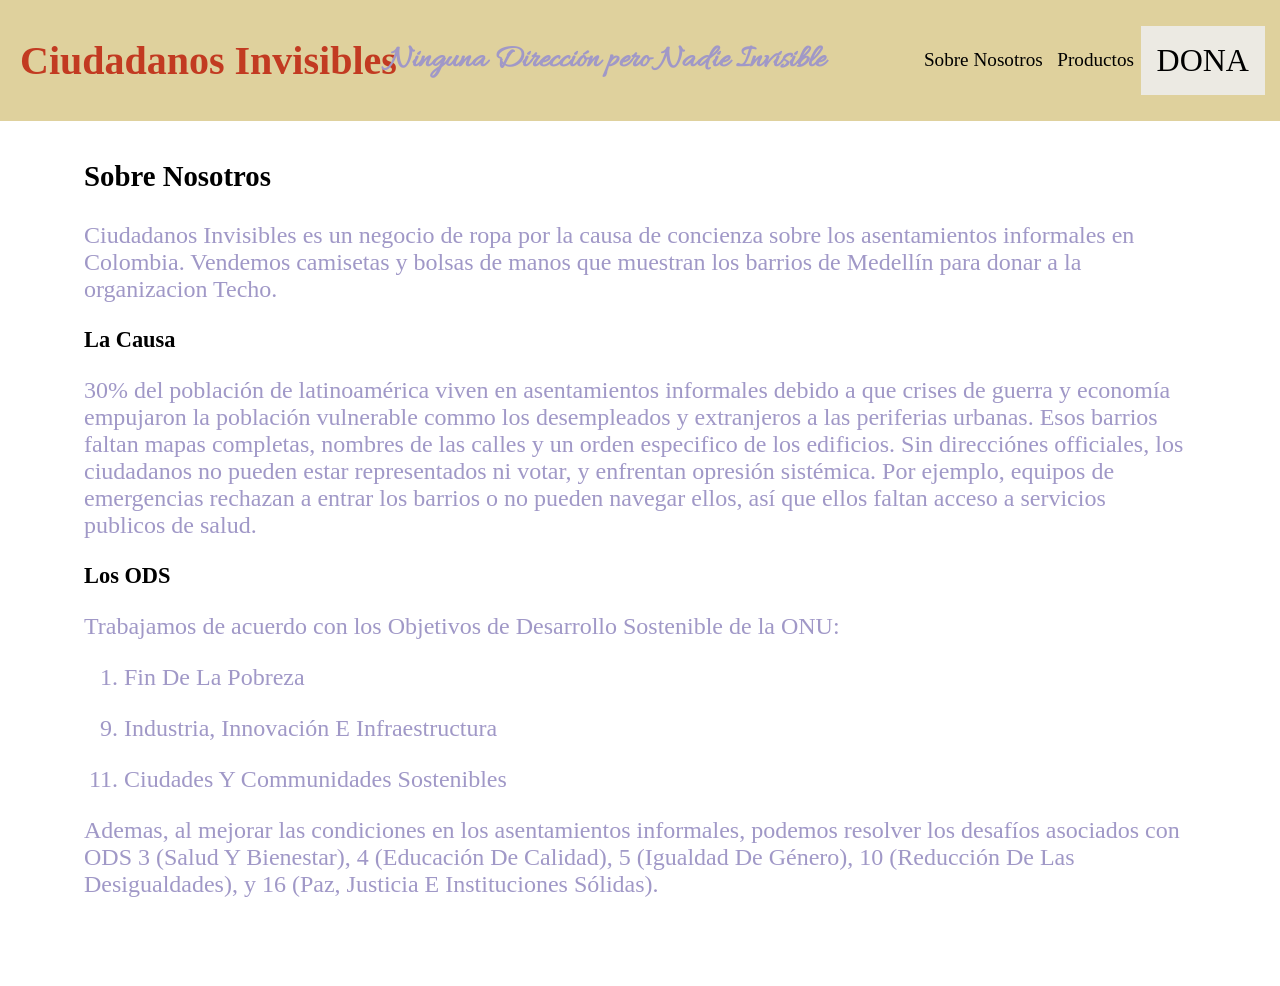
<file: index.html>
<!DOCTYPE html>
<html lang="en">
    <head> 
        <meta charset="utf-8" /> 
        <title> Sobre Nosotros - Ciudadanos Invisibles </title>
        <link rel="stylesheet" href="style.css" /> 
        <link href="https://fonts.googleapis.com/css?family=Allura" rel="stylesheet"> 
    </head>

    <body>
        <header>
            <h1> Ciudadanos Invisibles </h1>
            <h2> Ninguna Dirección pero Nadie Invisible </h2>
            <a href="index.html" style="text-decoration: none;"> 
                <button class="sobre" id="sobre"> Sobre Nosotros </button>
            </a>
            <a href="productos.html" style="text-decoration: none;"> 
                <button class="productos" id="productos"> Productos </button>
            </a>
            <form action="https://colombia.techo.org/hazte-socio-a/">
                <button class="dona" id="dona"> DONA </button>
            </form>
        </header>

        <main> 
            <div style="width: 1100px; margin-left: -300px;">
                <h3 style="margin-top: 160px; font-size: 1.8rem;"> Sobre Nosotros </h3>
            </div>
           <div style="width: 1100px; margin-left: -300px;"> 
            <p style="justify-content: space-between; font-size: 1.5rem;"> Ciudadanos Invisibles es un negocio de ropa por la causa de concienza sobre los asentamientos informales en Colombia. Vendemos camisetas y bolsas de manos que muestran los barrios de Medellín para donar a la organizacion Techo. </p>
            </div> 
            <div style="font-size: 1.5rem; width: 1100px; margin-left: -300px;">
            <h3 style="font-size: 1.4rem;"> La Causa </h3>
            <p> 30% del población de latinoamérica viven en asentamientos informales debido a que crises de guerra y economía empujaron la población vulnerable commo los desempleados y extranjeros a las periferias urbanas. Esos barrios faltan mapas completas, nombres de las calles y un orden especifico de los edificios. Sin direcciónes officiales, los ciudadanos no pueden estar representados ni votar, y enfrentan opresión sistémica. Por ejemplo, equipos de emergencias rechazan a entrar los barrios o no pueden navegar ellos, así que ellos faltan acceso a servicios publicos de salud. </p>
            <h3 style="font-size: 1.4rem;"> Los ODS </h3>
            <p> Trabajamos de acuerdo con los Objetivos de Desarrollo Sostenible de la ONU: </p>
            <ol>
                <li> Fin De La Pobreza </li>
            </ol>
            <ol start="9">
                <li> Industria, Innovación E Infraestructura </li>
            </ol>
            <ol start="11">
                <li> Ciudades Y Communidades Sostenibles </li>
            </ol>
            <p> Ademas, al mejorar las condiciones en los asentamientos informales, podemos resolver los desafíos asociados con ODS 3 (Salud Y Bienestar), 4 (Educación De Calidad), 5 (Igualdad De Género), 10 (Reducción De Las Desigualdades), y 16 (Paz, Justicia E Instituciones Sólidas). </p>
        </div>
        </main>
    </body>
</html>
</file>
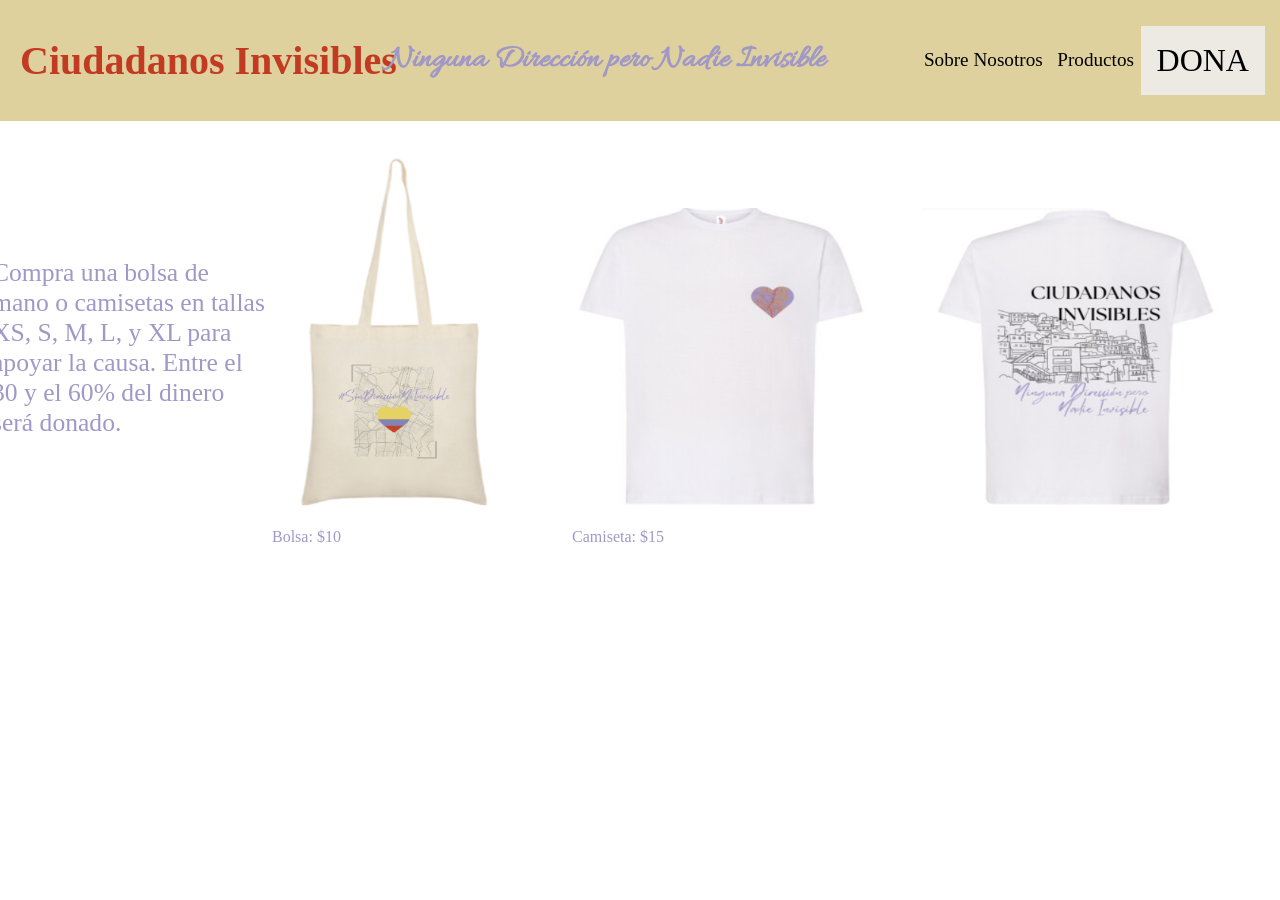
<file: productos.html>
<!DOCTYPE html>
<html lang="en">
    <head>
        <meta charset="utf-8" />
        <title> Productos - Ciudadanos Invisibles </title>
        <link rel="stylesheet" href="style.css" />
        <link href="https://fonts.googleapis.com/css?family=Allura" rel="stylesheet">
    </head>

    <body> 
       <header>
        <h1> Ciudadanos Invisibles </h1>
       <h2> Ninguna Dirección pero Nadie Invisible </h2> 
       <a href="index.html" style="text-decoration: none;">
       <button class="sobre" id="sobre"> Sobre Nosotros </button>
       </a>
       <a href="productos.html" style="text-decoration: none;">
       <button class="productos" id="productos"> Productos </button>
       </a>
       <form action="https://colombia.techo.org/hazte-socio-a/">
        <button class="dona" id="dona"> DONA </button>
        </form>
       </header>

       <main style="align-items: center;"> 
        <section class = "producto"> 
           <div>
            <p style="width: 280px; margin-top: 100px; font-size: 1.6rem;"> Compra una bolsa de mano o camisetas en tallas XS, S, M, L, y XL para apoyar la causa. Entre el 30 y el 60% del dinero será donado. </p>
           </div>
            <div class="bolsa" id="bolsa">
                <img src="toteImage.png" width="250" height="350"/> 
                <p> Bolsa: $10 </p>
            </div>
            <div class="camiseta" id="camiseta"> 
                <img src="shirtFrontImage.png" width="300" height="300"/>
                <p> Camiseta: $15 </p>
            </div>
            <div class="camiseta">
                <img src="shirtBackImage.png" width="300" height="300"/>
            </div>
        </section>
       </main>
    </body>
</html>
</file>
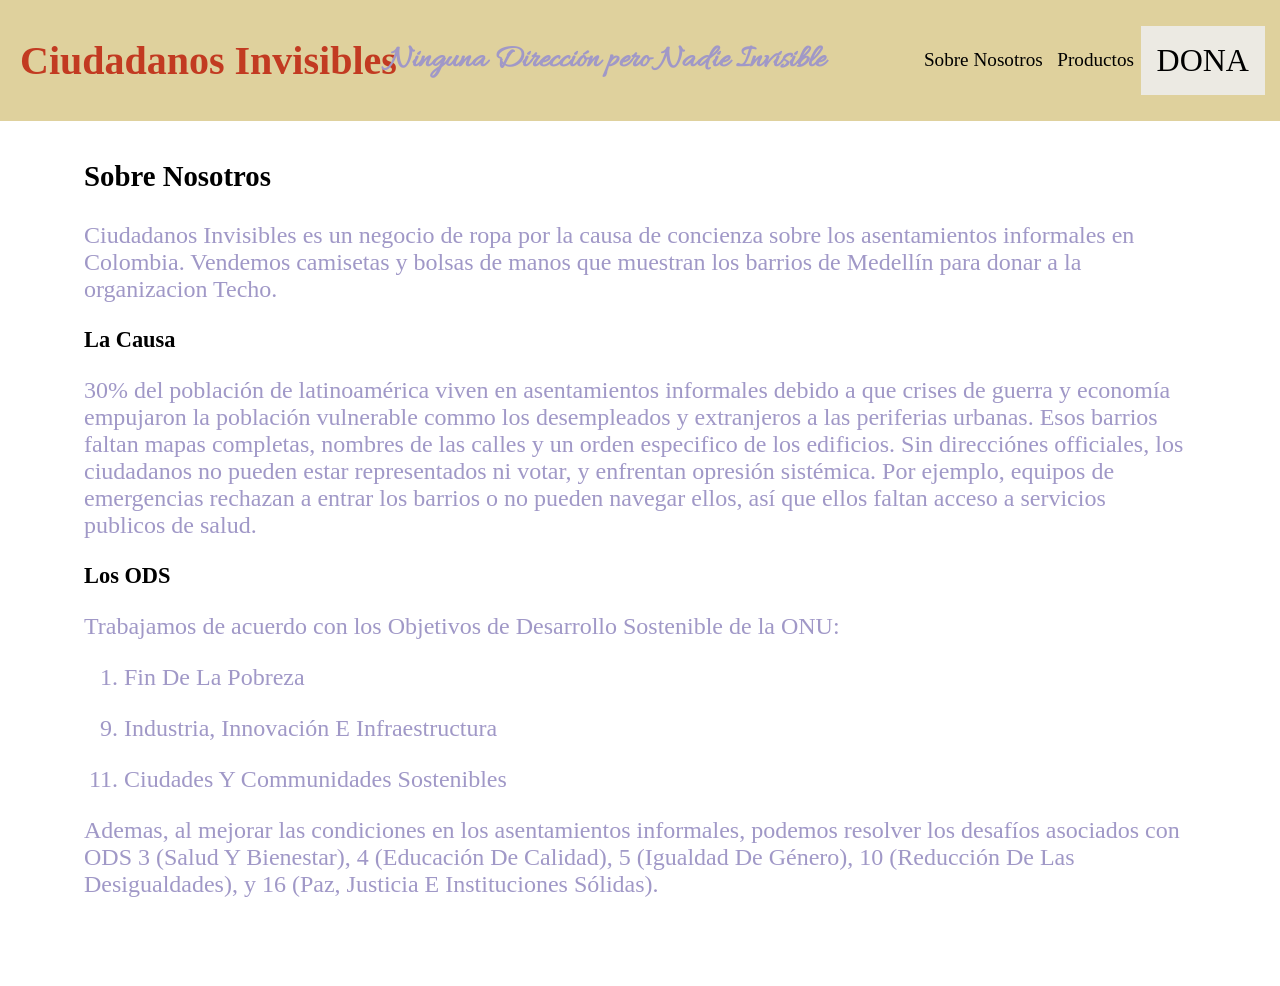
<file: sobre.html>
<!DOCTYPE html>
<html lang="en">
    <head> 
        <meta charset="utf-8" /> 
        <title> Sobre Nosotros - Ciudadanos Invisibles </title>
        <link rel="stylesheet" href="style.css" /> 
        <link href="https://fonts.googleapis.com/css?family=Allura" rel="stylesheet"> 
    </head>

    <body>
        <header>
            <h1> Ciudadanos Invisibles </h1>
            <h2> Ninguna Dirección pero Nadie Invisible </h2>
            <a href="sobre.html" style="text-decoration: none;"> 
                <button class="sobre" id="sobre"> Sobre Nosotros </button>
            </a>
            <a href="productos.html" style="text-decoration: none;"> 
                <button class="productos" id="productos"> Productos </button>
            </a>
            <form action="https://colombia.techo.org/hazte-socio-a/">
                <button class="dona" id="dona"> DONA </button>
            </form>
        </header>

        <main> 
            <div style="width: 1100px; margin-left: -300px;">
                <h3 style="margin-top: 160px; font-size: 1.8rem;"> Sobre Nosotros </h3>
            </div>
           <div style="width: 1100px; margin-left: -300px;"> 
            <p style="justify-content: space-between; font-size: 1.5rem;"> Ciudadanos Invisibles es un negocio de ropa por la causa de concienza sobre los asentamientos informales en Colombia. Vendemos camisetas y bolsas de manos que muestran los barrios de Medellín para donar a la organizacion Techo. </p>
            </div> 
            <div style="font-size: 1.5rem; width: 1100px; margin-left: -300px;">
            <h3 style="font-size: 1.4rem;"> La Causa </h3>
            <p> 30% del población de latinoamérica viven en asentamientos informales debido a que crises de guerra y economía empujaron la población vulnerable commo los desempleados y extranjeros a las periferias urbanas. Esos barrios faltan mapas completas, nombres de las calles y un orden especifico de los edificios. Sin direcciónes officiales, los ciudadanos no pueden estar representados ni votar, y enfrentan opresión sistémica. Por ejemplo, equipos de emergencias rechazan a entrar los barrios o no pueden navegar ellos, así que ellos faltan acceso a servicios publicos de salud. </p>
            <h3 style="font-size: 1.4rem;"> Los ODS </h3>
            <p> Trabajamos de acuerdo con los Objetivos de Desarrollo Sostenible de la ONU: </p>
            <ol>
                <li> Fin De La Pobreza </li>
            </ol>
            <ol start="9">
                <li> Industria, Innovación E Infraestructura </li>
            </ol>
            <ol start="11">
                <li> Ciudades Y Communidades Sostenibles </li>
            </ol>
            <p> Ademas, al mejorar las condiciones en los asentamientos informales, podemos resolver los desafíos asociados con ODS 3 (Salud Y Bienestar), 4 (Educación De Calidad), 5 (Igualdad De Género), 10 (Reducción De Las Desigualdades), y 16 (Paz, Justicia E Instituciones Sólidas). </p>
        </div>
        </main>
    </body>
</html>
</file>
<file: style.css>
body {
    margin: 0;
    color: #a098c7;
    font-family: "Libre Caslon Text", Georgia, serif;
    display: flex;
    flex: 1;
    align-items: center;
}

h1 {
    color: #c23a21;
    font-size: 2.5rem;
    display: flex;
    align-items: baseline;
    white-space: nowrap;
}

h2 {
    font-family: "Allura", cursive;
    font-size: 2rem;
    display: flex;
    align-items: baseline;
    margin: -10px;
    white-space: nowrap;
}

h3 {
    color: #000;
    justify-content: space-between;
}

header {
    display: flex; 
    justify-content: space-between; 
    align-items: center;
    padding: 10px 20px; 
    position: fixed;
    top: 0; 
    left: 0; 
    width: 100%;
    background: #dfd19d;
}

button {
    font-family: "Libre Caslon Text", Georgia, serif;
    font-size: 1.2rem;
    text-decoration: none;
    background: #dfd19d;
    cursor: pointer;
    border: none;
    transition: background 150ms ease, transform 150ms ease;
    display: flex;
    align-items: center;
}

button.hover {
    background: #5a4e86;
}

.dona {
    padding: 1rem 1rem;
    background: #eeed;
    font-size: 2rem;
    margin-right: 35px;
}

.sobre {
    padding: 0.5rem;
    display: flex;
    flex-direction: row;
    justify-content: flex-start;
    margin-left: 100px;
    white-space: nowrap;
}

.producto { 
    padding: 0.5rem;
    display: flex;
    flex-direction: row; 
    justify-content: flex-start;
    margin-top: 150px;
    margin-left: -400px;
}

.camiseta {
    margin-top: 50px;
    margin-left: 50px;
}

main {
    max-width: 32rem;
    margin: 0 auto;
    padding: 0 1rem 4rem;
}
</file>
